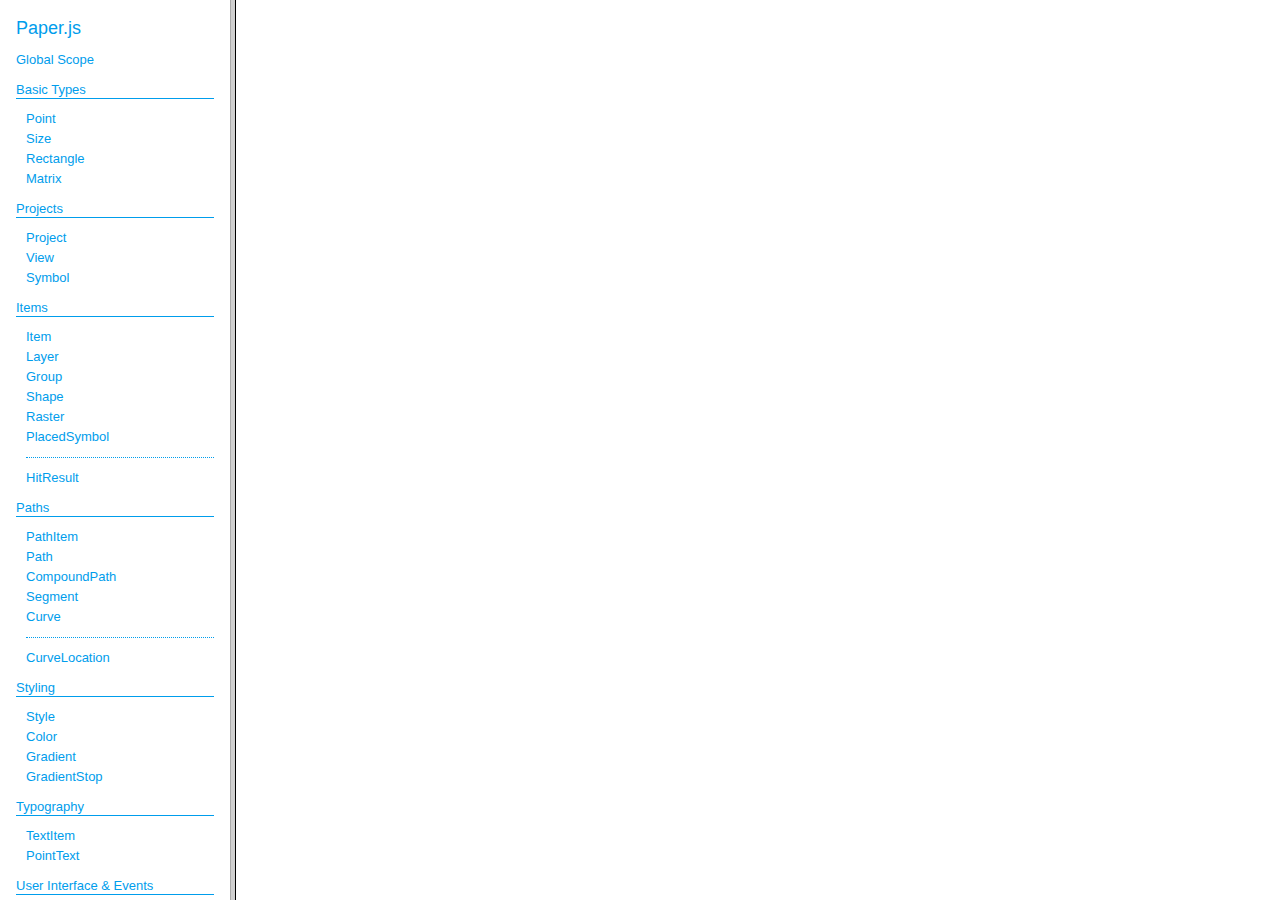
<file: paperjs-v0.9.22/docs/index.html>
<!DOCTYPE html>
<html>
<head>
<meta charset="UTF-8">
<title>
Paper.js API
</title>
</head>
<frameset cols="230,*">
<frame src="classes/index.html" name="packageListFrame" title="All Packages">
<frame src="about:blank" name="class-frame" title="Class and interface descriptions">
</frameset>
</html>
</file>
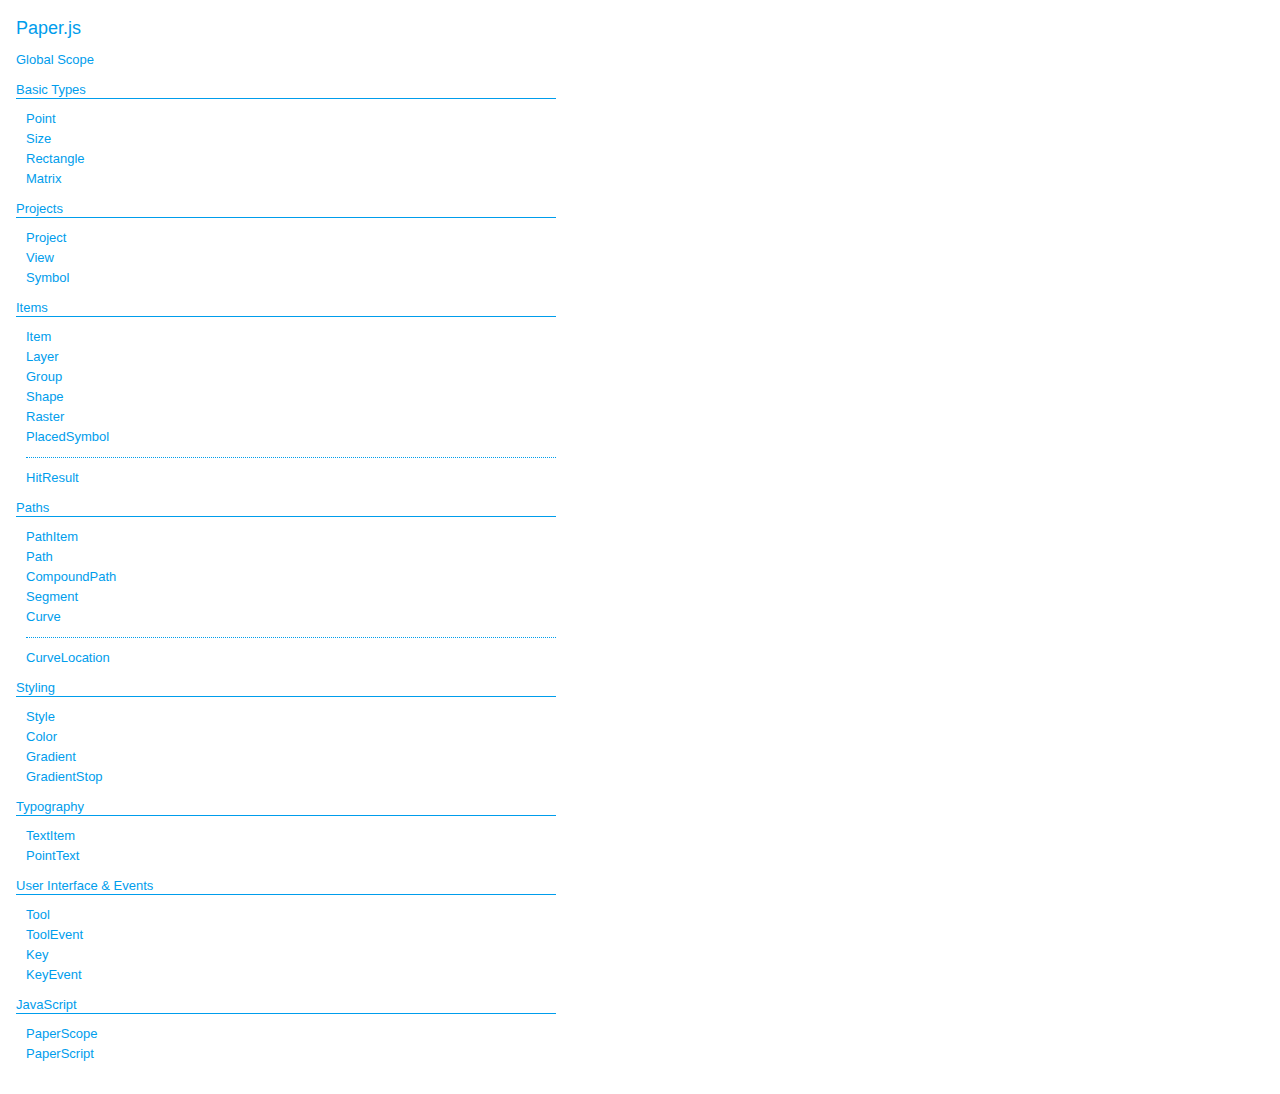
<file: paperjs-v0.9.22/docs/classes/index.html>
<!DOCTYPE html>
<html>
<head>
<meta charset="UTF-8">
<title>Paper.js</title>
<base target="class-frame">
<link href="../assets/css/docs.css" rel="stylesheet" type="text/css">
</head>
<body class="reference">
<div class="reference-index">
<h1>Paper.js</h1>
<ul class="reference-classes"><li><a href="../classes/global.html">Global Scope</a></li>
<li>
<h2>Basic Types</h2>
<ul>
<li><a href="../classes/Point.html">Point</a></li>
<li><a href="../classes/Size.html">Size</a></li>
<li><a href="../classes/Rectangle.html">Rectangle</a></li>
<li><a href="../classes/Matrix.html">Matrix</a></li>
</ul>
<li>
<h2>Projects</h2>
<ul>
<li><a href="../classes/Project.html">Project</a></li>
<li><a href="../classes/View.html">View</a></li>
<li><a href="../classes/Symbol.html">Symbol</a></li>
</ul>
<li>
<h2>Items</h2>
<ul>
<li><a href="../classes/Item.html">Item</a></li>
<li><a href="../classes/Layer.html">Layer</a></li>
<li><a href="../classes/Group.html">Group</a></li>
<li><a href="../classes/Shape.html">Shape</a></li>
<li><a href="../classes/Raster.html">Raster</a></li>
<li><a href="../classes/PlacedSymbol.html">PlacedSymbol</a></li>
<li><hr /></li>
<li><a href="../classes/HitResult.html">HitResult</a></li>
</ul>
<li>
<h2>Paths</h2>
<ul>
<li><a href="../classes/PathItem.html">PathItem</a></li>
<li><a href="../classes/Path.html">Path</a></li>
<li><a href="../classes/CompoundPath.html">CompoundPath</a></li>
<li><a href="../classes/Segment.html">Segment</a></li>
<li><a href="../classes/Curve.html">Curve</a></li>
<li><hr /></li>
<li><a href="../classes/CurveLocation.html">CurveLocation</a></li>
</ul>
<li>
<h2>Styling</h2>
<ul>
<li><a href="../classes/Style.html">Style</a></li>
<li><a href="../classes/Color.html">Color</a></li>
<li><a href="../classes/Gradient.html">Gradient</a></li>
<li><a href="../classes/GradientStop.html">GradientStop</a></li>
</ul>
<li>
<h2>Typography</h2>
<ul>
<li><a href="../classes/TextItem.html">TextItem</a></li>
<li><a href="../classes/PointText.html">PointText</a></li>
</ul>
<li>
<h2>User Interface & Events</h2>
<ul>
<li><a href="../classes/Tool.html">Tool</a></li>
<li><a href="../classes/ToolEvent.html">ToolEvent</a></li>
<li><a href="../classes/Key.html">Key</a></li>
<li><a href="../classes/KeyEvent.html">KeyEvent</a></li>
</ul>
<li>
<h2>JavaScript</h2>
<ul>
<li><a href="../classes/PaperScope.html">PaperScope</a></li>
<li><a href="../classes/PaperScript.html">PaperScript</a></li>
</ul>
</ul>
</body>
</html>
</file>
<file: paperjs-v0.9.22/docs/assets/css/docs.css>
.reference h1,
.reference h2,
.reference h3 {
  font-size: 13px;
  font-weight: normal;
  height: 18px;
  border-bottom: 1px solid;
  margin-top: 0;
  margin-bottom: 16px; }
.reference h2 a {
  font-weight: bold; }
.reference h3 {
  margin-top: 16px;
  border-bottom-style: dotted; }
.reference a tt {
  line-height: 18px; }
.reference p {
  margin: 0 0 16px 0; }
.reference hr {
  border: none;
  border-bottom: 1px dotted; }
.reference ul {
  margin: 0;
  padding: 0;
  list-style: none; }
.reference .reference-list ul,
.reference .reference-inherited ul {
  margin-left: 16px; }
.reference .reference-inherited ul li {
  text-indent: -30px;
  padding-left: 30px; }
.reference .reference-classes {
  padding-bottom: 4px; }
  .reference .reference-classes h2,
  .reference .reference-classes h3,
  .reference .reference-classes hr {
    margin: 10px 0 10px 0; }
  .reference .reference-classes .first h2 {
    margin-top: 0; }
  * html .reference .reference-classes img {
    margin-top: 5px; }
  .reference .reference-classes li {
    list-style: none;
    list-style-image: none; }
  .reference .reference-classes ul {
    margin-left: 10px;
    margin-bottom: 10px; }
.reference .reference-members {
  margin-bottom: 16px; }
.reference .member-group-text {
  margin-bottom: 16px; }
.reference .member-description {
  border: 1px solid #999;
  border-top: 0;
  margin: 16px 0 16px 0; }
.reference .member-header {
  border-top: 1px solid #999;
  padding: 10px;
  *zoom: 1; }
  .reference .member-header .member-link {
    float: left; }
  .reference .member-header:before, .reference .member-header:after {
    content: " ";
    display: table; }
  .reference .member-header:after {
    clear: both; }
.reference .member-close {
  float: right; }
.reference .member-text {
  border-top: 1px dashed #999;
  padding: 10px 10px 0 10px;
  margin-bottom: -6px; }
.reference .member-link {
  text-indent: -30px;
  padding-left: 30px; }
.reference ul,
.reference .paperscript,
.reference .CodeMirror {
  margin-top: -8px;
  margin-bottom: 16px; }
.reference ul {
  margin-top: 0; }

body,
select,
input,
textarea {
  font-family: "Lucida Grande", Geneva, Verdana, Arial, sans-serif; }

body {
  background: #fff;
  margin: 16px;
  font-size: 13px;
  line-height: 20px;
  color: #333333;
  max-width: 540px; }

select,
input,
textarea {
  font-size: 11px;
  margin: 0;
  color: #000; }

tt,
pre {
  font-family: Menlo, Consolas, "Vera Mono", monospace;
  font-size: 12px;
  line-height: 20px; }

a {
  color: #333333;
  text-decoration: none;
  border-bottom: 1px solid #333333; }
  a:hover {
    background: #e5e5e5; }

img {
  border: 0; }

p {
  margin: 0 0 20px 0; }

ul,
ol {
  padding: 0;
  margin: 0 0 20px 0;
  list-style: none; }

.clear {
  clear: both; }

.hidden {
  display: none; }

.reference-index,
.reference-index a {
  color: #009dec;
  border-bottom: 0px; }
.reference-index a:hover {
  background: #e3f4fc; }
.reference-index h2,
.reference-index h3,
.reference-index hr {
  border-color: #009dec; }

.reference h1 {
  font-size: 18px;
  font-weight: normal;
  line-height: 24px;
  border: none; }

.footer {
  margin-top: 20px; }

.CodeMirror {
  overflow: auto;
  height: 100%; }
  .CodeMirror,
  .CodeMirror textarea,
  .CodeMirror pre {
    font-family: Menlo, Consolas, "Vera Mono", monospace;
    font-size: 12px; }
  .CodeMirror pre {
    line-height: 16px;
    margin: 0;
    padding: 0;
    background: transparent; }

.CodeMirror-gutter {
  position: absolute;
  left: 0;
  top: 0;
  min-width: 30px;
  height: 100%;
  background-color: #f4f4f4;
  border-right: 1px solid #999; }

.CodeMirror-gutter-text {
  color: #aaa;
  text-align: right;
  padding: 2px 8px 2px 8px; }
  .CodeMirror-gutter-text pre {
    font-size: 10px; }

.CodeMirror-lines {
  background: #ffffff;
  padding: 2px 0 2px 8px; }
  .CodeMirror-lines pre.highlight {
    background-color: #edf5fc; }

.CodeMirror-cursor {
  z-index: 10;
  position: absolute;
  visibility: hidden;
  border-left: 1px solid #7c7c7c !important;
  height: 16px; }

.CodeMirror-selected {
  background: #ccc !important;
  color: HighlightText !important;
  padding: 2px 0 2px 0; }

.CodeMirror-focused .CodeMirror-cursor {
  visibility: visible; }
.CodeMirror-focused .CodeMirror-selected {
  background: Highlight !important; }

.CodeMirror-matchingbracket {
  background: #e3fc8d !important; }

.CodeMirror-nonmatchingbracket {
  color: #d62a28 !important; }

/* JavaScript & HTML Modes */
span.cm-keyword {
  color: #ff7800; }
span.cm-atom, span.cm-number {
  color: #3b5bb5; }
span.cm-def, span.cm-variable-2, span.cm-variable-3 {
  color: #3a4a64; }
span.cm-variable {
  color: #000; }
span.cm-property {
  color: #000; }
span.cm-operator {
  color: #000; }
span.cm-comment {
  color: #8c868f; }
span.cm-string {
  color: #409b1c; }
span.cm-meta {
  color: #555; }
span.cm-error {
  color: #f30; }
span.cm-qualifier {
  color: #555; }
span.cm-builtin {
  color: #30a; }
span.cm-bracket {
  color: #cc7; }
span.cm-tag {
  font-weight: bold;
  color: #3b5bb5; }
span.cm-attribute {
  font-style: italic;
  color: #3b5bb5; }

.paperscript .buttons {
  position: absolute;
  right: 0;
  z-index: 1; }
.paperscript .button,
.paperscript .explain {
  float: right;
  display: none;
  font-size: 11px;
  line-height: 16px;
  padding: 2px 6px;
  border-radius: 4px;
  -moz-border-radius: 4px;
  -webkit-border-radius: 4px;
  margin: 8px 8px 0 0; }
.paperscript .button {
  background: #eee; }
.paperscript .explain {
  background: #e3f4fc; }
.paperscript .explain,
.paperscript .buttons-context:hover .button {
  display: inline-block; }
.paperscript .button:hover {
  background: #ddd;
  cursor: pointer; }
.paperscript .tools {
  display: inline; }
.paperscript .source {
  overflow: auto;
  border: 1px solid #999; }
.paperscript .CodeMirror {
  margin: 0 !important; }
.paperscript .CodeMirror-gutter-text,
.paperscript .CodeMirror-lines {
  padding-top: 10px;
  padding-bottom: 10px; }
.paperscript .canvas {
  line-height: 0; }
.paperscript .canvas.border canvas {
  border: 1px solid #999; }
.paperscript.split .canvas {
  border: 1px solid #999;
  border-top: 0; }
</file>
